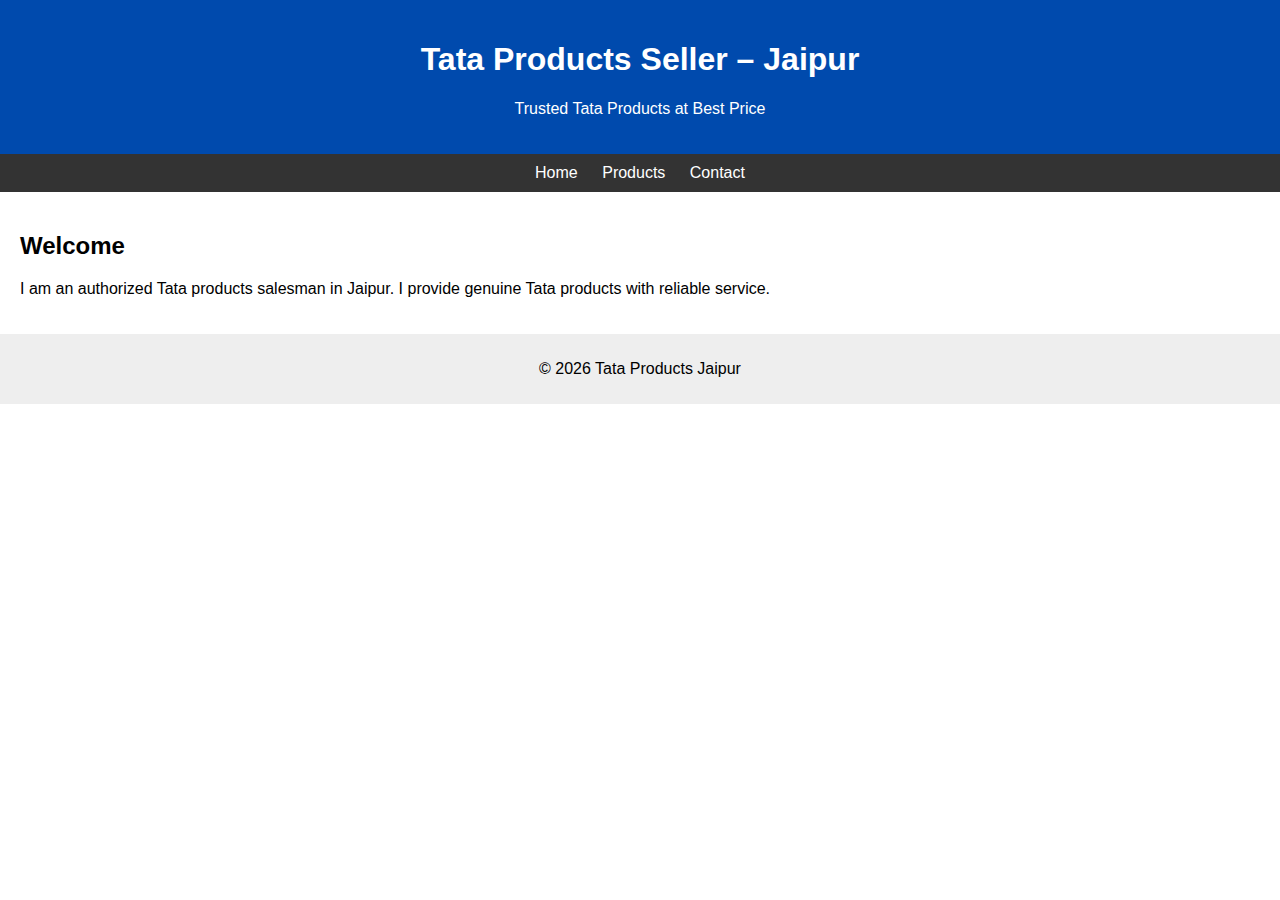
<file: index.html>
<!DOCTYPE html>
<html>
<head>
    <title>Tata Products Jaipur</title>
    <link rel="stylesheet" href="style.css">
    <meta name="google-site-verification" content="aY4pSoW0fyTpFrYGGRZYIdOfWkbsKlp6ZhhOIjSEzI0" />
</head>
<body>

<header>
    <h1>Tata Products Seller – Jaipur</h1>
    <p>Trusted Tata Products at Best Price</p>
</header>

<nav>
    <a href="index.html">Home</a>
    <a href="products.html">Products</a>
    <a href="contact.html">Contact</a>
</nav>

<section>
    <h2>Welcome</h2>
    <p>
        I am an authorized Tata products salesman in Jaipur.
        I provide genuine Tata products with reliable service.
    </p>
</section>

<footer>
    <p>© 2026 Tata Products Jaipur</p>
</footer>

</body>

</html>
</file>
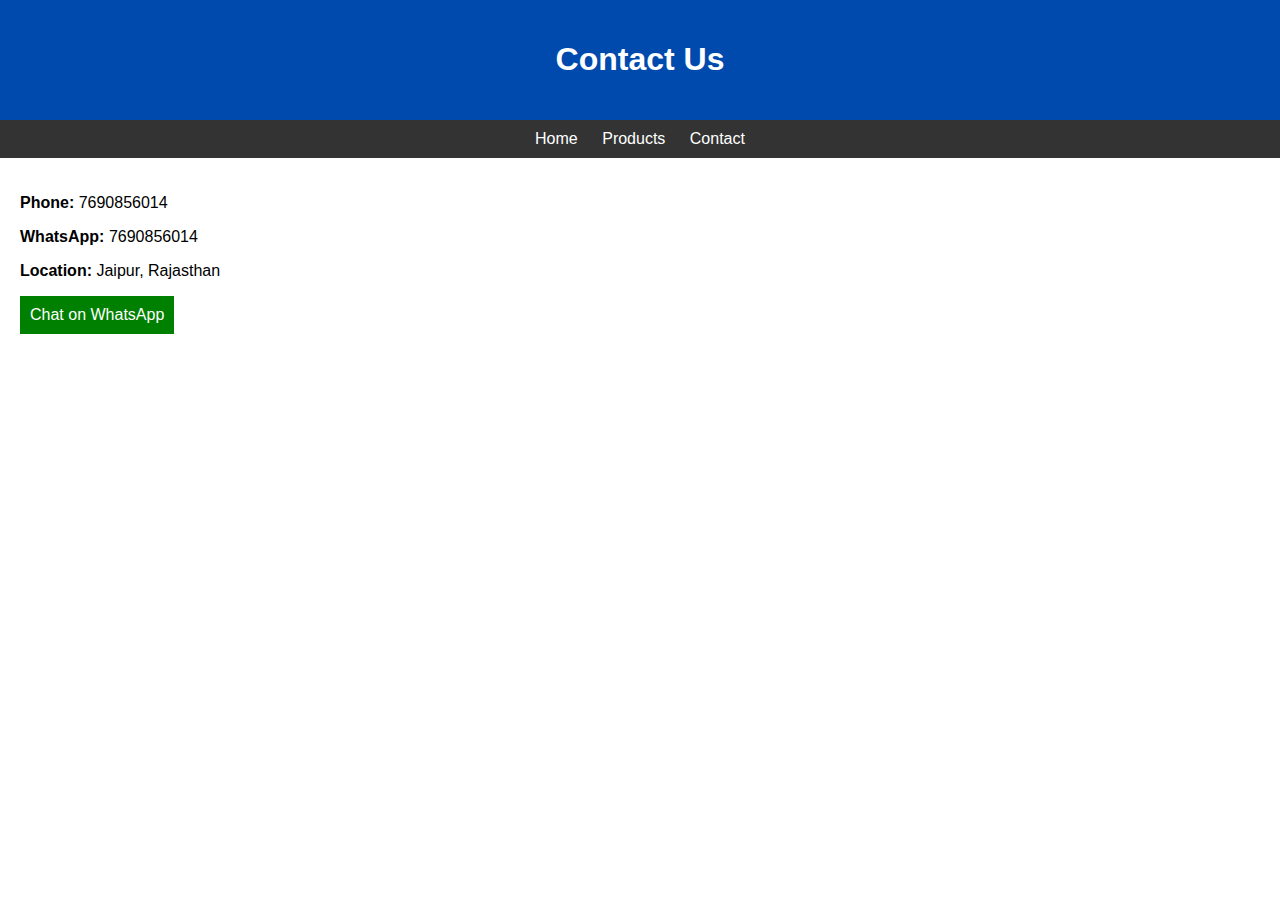
<file: contact.html>
<!DOCTYPE html>
<html>
<head>
    <title>Contact Us</title>
    <link rel="stylesheet" href="style.css">
</head>
<body>

<header>
    <h1>Contact Us</h1>
</header>

<nav>
    <a href="index.html">Home</a>
    <a href="products.html">Products</a>
    <a href="contact.html">Contact</a>
</nav>

<section>
    <p><strong>Phone:</strong> 7690856014</p>
    <p><strong>WhatsApp:</strong> 7690856014</p>
    <p><strong>Location:</strong> Jaipur, Rajasthan</p>

    <a class="whatsapp" href="https://wa.me/7690856014">Chat on WhatsApp</a>
</section>

</body>
</html>
</file>
<file: style.css>
body {
    font-family: Arial;
    margin: 0;
    padding: 0;
}

header {
    background: #004aad;
    color: white;
    padding: 20px;
    text-align: center;
}

nav {
    background: #333;
    padding: 10px;
    text-align: center;
}

nav a {
    color: white;
    margin: 10px;
    text-decoration: none;
}

section {
    padding: 20px;
}


.product {
    border: 1px solid #ccc;
    padding: 15px;
    width: 30%;
}

footer {
    background: #eee;
    text-align: center;
    padding: 10px;
}

.whatsapp {
    display: inline-block;
    background: green;
    color: white;
    padding: 10px;
    text-decoration: none;
}
.product-card {
    width: 250px;
    border: 1px solid #ddd;
    border-radius: 8px;
    padding: 15px;
    text-align: center;
    box-shadow: 0 2px 6px rgba(0,0,0,0.1);
}
.product-card img {
    width: 100%;
    height: 180px;
    object-fit: cover;
}
.products {
    display: flex;
    justify-content: center;
    gap: 20px;
    flex-wrap: wrap;
    padding: 20px;
}
.category {
    text-align: center;
    margin-top: 40px;
    color: #004aad;
}

.catalog {
    display: inline-block;
    background: #004aad;
    color: white;
    padding: 12px 20px;
    margin: 15px;
    text-decoration: none;
    border-radius: 5px;
}
.disclaimer {
    font-size: 12px;
    color: gray;
    text-align: center;
    padding: 15px;
}
</file>
